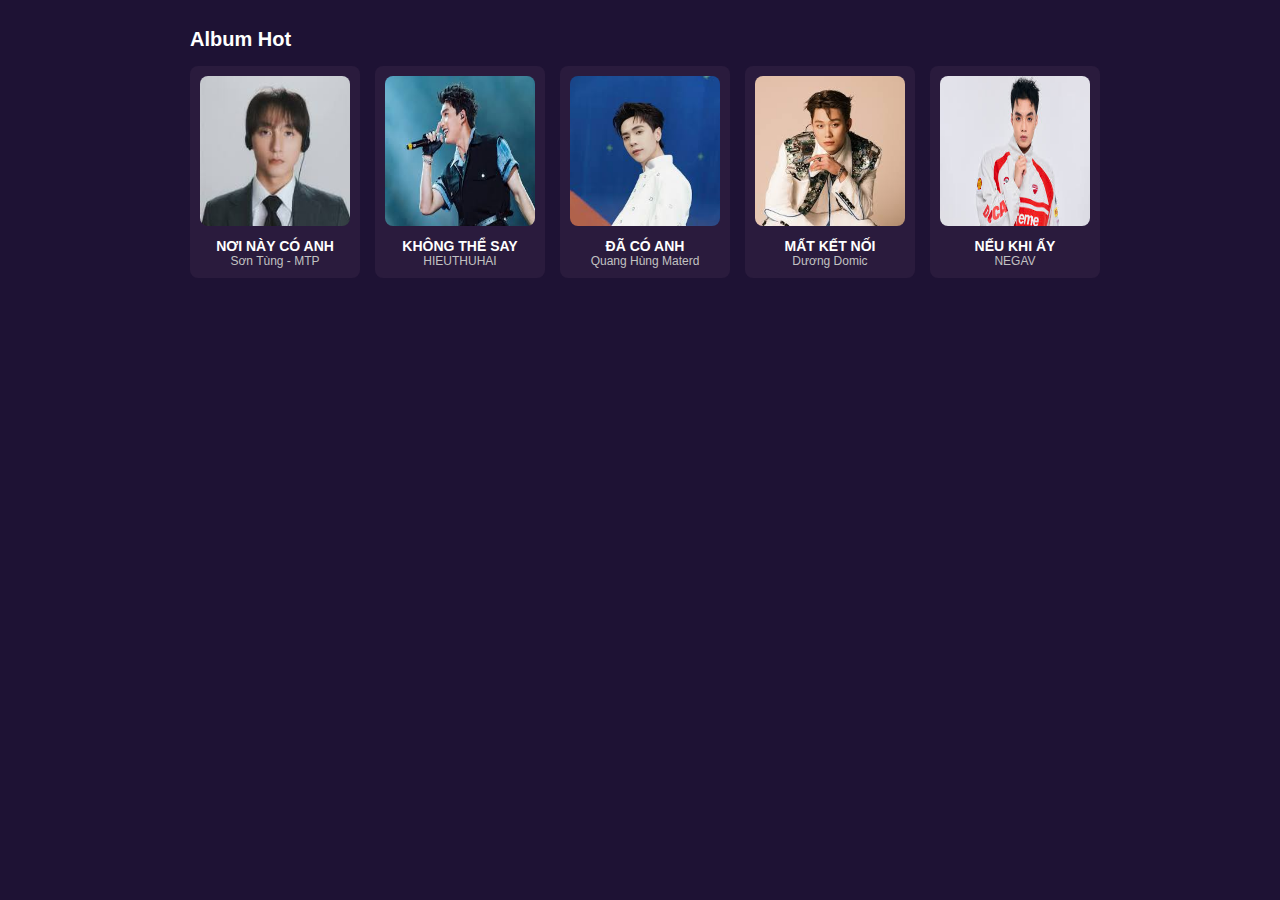
<file: index.html>
<!DOCTYPE html>
<html lang="en">
<head>
    <meta charset="UTF-8">
    <meta name="viewport" content="width=device-width, initial-scale=1.0">
    <title>Music</title>
    <link rel="stylesheet" href="style6.css">
</head>
<body>
    <div class="albumhot">
        <div class="tieude">Album Hot</div>
        <div class="danhsach">
            <div class="album">
                <img src="ảnh 1.jpg" alt="NƠI NÀY CÓ ANH">
                <div class="lop2"></div>
                <div class="tenalbum">NƠI NÀY CÓ ANH</div>
                <div class="album-casi">Sơn Tùng - MTP</div>
                <div class="lop3">
                    <i class="fa fa-play-circle-o" aria-hidden="true"></i>
                    <i class="fa fa-heart-o" aria-hidden="true"></i>
               </div>
            </div>
            <div class="album">
                <img src="ảnh 2.jpg" alt="ĐÃ CÓ ANH">
                <div class="lop2"></div>
                <div class="tenalbum">KHÔNG THỂ SAY</div>
                <div class="album-casi">HIEUTHUHAI</div>
                <div class="lop3">
                     <i class="fa fa-play-circle-o" aria-hidden="true"></i>
                     <i class="fa fa-heart-o" aria-hidden="true"></i>
                </div>
            </div>
            <div class="album">
                <img src="ảnh 3.jpg" alt="ĐÃ CÓ ANH">
                <div class="lop2"></div>
                <div class="tenalbum">ĐÃ CÓ ANH</div>
                <div class="album-casi">Quang Hùng Materd</div>
                <div class="lop3">
                    <i class="fa fa-play-circle-o" aria-hidden="true"></i>
                    <i class="fa fa-heart-o" aria-hidden="true"></i>
               </div>
            </div>
            <div class="album">
                <img src="ảnh 5.jpg" alt="Mất kết nối">
                <div class="lop2"></div>
                <div class="tenalbum">MẤT KẾT NỐI</div>
                <div class="album-casi">Dương Domic</div>
                <div class="lop3">
                    <i class="fa fa-play-circle-o" aria-hidden="true"></i>
                    <i class="fa fa-heart-o" aria-hidden="true"></i>
               </div>
            </div>
            <div class="album">
                <img src="ảnh 4.jpg" alt="NẾU KHI ẤY">
                <div class="lop2"></div>
                <div class="tenalbum">NẾU KHI ẤY</div>
                <div class="album-casi">NEGAV</div>
                <div class="lop3">
                    <i class="fa fa-play-circle-o" aria-hidden="true"></i>
                    <i class="fa fa-heart-o" aria-hidden="true"></i>
               </div>
            </div>
        </div>
    </div>
    
</body>
</html>
</file>
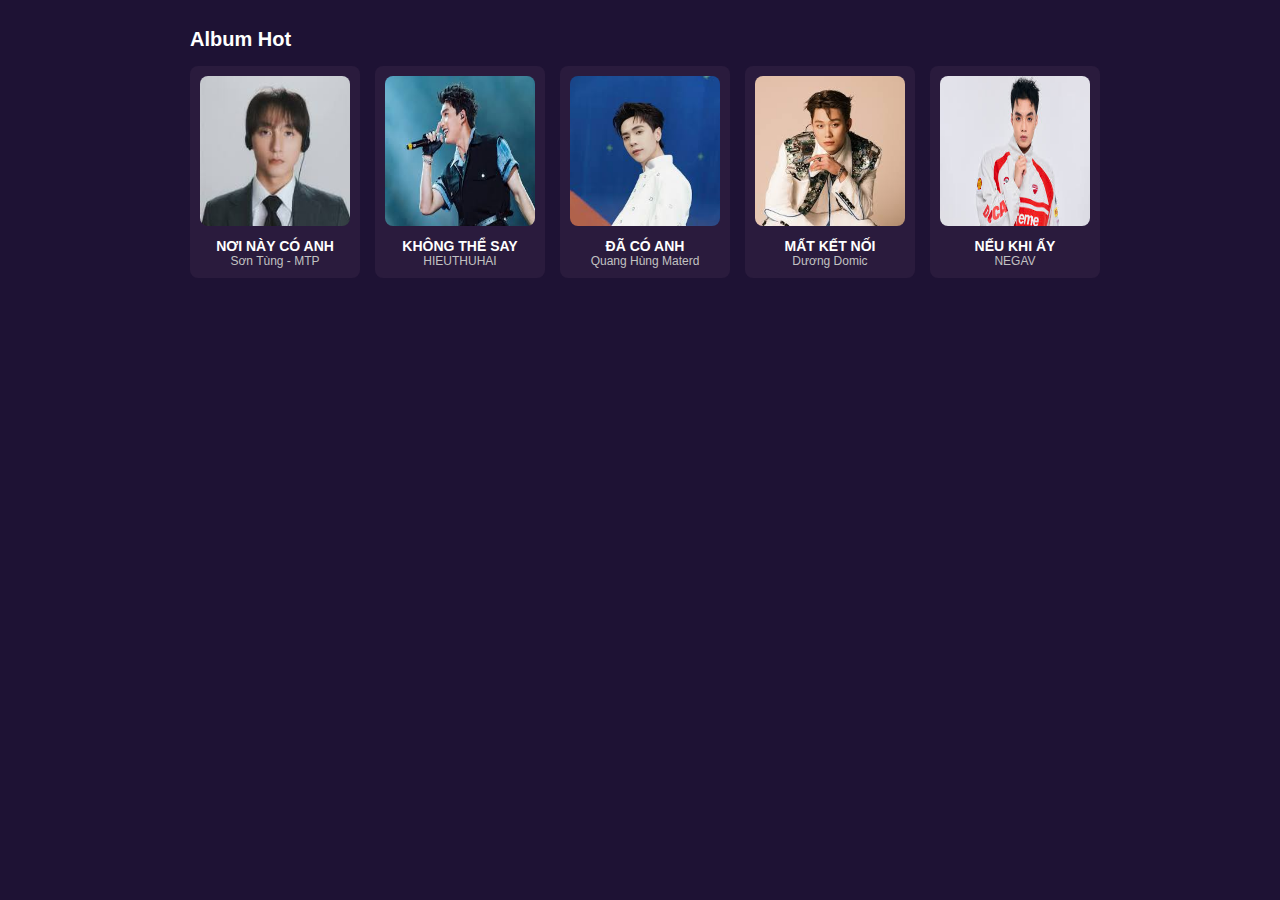
<file: buoi6bai1.html>
<!DOCTYPE html>
<html lang="en">
<head>
    <meta charset="UTF-8">
    <meta name="viewport" content="width=device-width, initial-scale=1.0">
    <title>Music</title>
    <link rel="stylesheet" href="style6.css">
</head>
<body>
    <div class="albumhot">
        <div class="tieude">Album Hot</div>
        <div class="danhsach">
            <div class="album">
                <img src="ảnh 1.jpg" alt="NƠI NÀY CÓ ANH">
                <div class="lop2"></div>
                <div class="tenalbum">NƠI NÀY CÓ ANH</div>
                <div class="album-casi">Sơn Tùng - MTP</div>
                <div class="lop3">
                    <i class="fa fa-play-circle-o" aria-hidden="true"></i>
                    <i class="fa fa-heart-o" aria-hidden="true"></i>
               </div>
            </div>
            <div class="album">
                <img src="ảnh 2.jpg" alt="ĐÃ CÓ ANH">
                <div class="lop2"></div>
                <div class="tenalbum">KHÔNG THỂ SAY</div>
                <div class="album-casi">HIEUTHUHAI</div>
                <div class="lop3">
                     <i class="fa fa-play-circle-o" aria-hidden="true"></i>
                     <i class="fa fa-heart-o" aria-hidden="true"></i>
                </div>
            </div>
            <div class="album">
                <img src="ảnh 3.jpg" alt="ĐÃ CÓ ANH">
                <div class="lop2"></div>
                <div class="tenalbum">ĐÃ CÓ ANH</div>
                <div class="album-casi">Quang Hùng Materd</div>
                <div class="lop3">
                    <i class="fa fa-play-circle-o" aria-hidden="true"></i>
                    <i class="fa fa-heart-o" aria-hidden="true"></i>
               </div>
            </div>
            <div class="album">
                <img src="ảnh 5.jpg" alt="Mất kết nối">
                <div class="lop2"></div>
                <div class="tenalbum">MẤT KẾT NỐI</div>
                <div class="album-casi">Dương Domic</div>
                <div class="lop3">
                    <i class="fa fa-play-circle-o" aria-hidden="true"></i>
                    <i class="fa fa-heart-o" aria-hidden="true"></i>
               </div>
            </div>
            <div class="album">
                <img src="ảnh 4.jpg" alt="NẾU KHI ẤY">
                <div class="lop2"></div>
                <div class="tenalbum">NẾU KHI ẤY</div>
                <div class="album-casi">NEGAV</div>
                <div class="lop3">
                    <i class="fa fa-play-circle-o" aria-hidden="true"></i>
                    <i class="fa fa-heart-o" aria-hidden="true"></i>
               </div>
            </div>
        </div>
    </div>
    
</body>
</html>
</file>
<file: style6.css>
body {
    background-color: #1e1234;
    color: white;
    font-family: Arial, sans-serif;
    padding: 20px;
}
.albumhot {
    max-width: 900px;
    margin: auto;
}
.tieude {
    font-size: 20px;
    font-weight: bold;
    margin-bottom: 15px;
}
.danhsach {
    display: flex;
    gap: 15px;
    padding-bottom: 10px;
}
.album {
    position: relative;
    background-color: #2a1b3d;
    border-radius: 8px;
    padding: 10px;
    width: 160px;
    text-align: center;
    transition: transform 0.3s ease;
}
.album img {
    width: 150px;
    height: 150px;
    border-radius: 8px;
    transition: transform 0.3s ease;
}
.tenalbum {
    font-size: 14px;
    font-weight: bold;
    margin-top: 8px;
    transition: font-weight 0.3s ease;
}
.album-casi {
    font-size: 12px;
    color: #c2c2c2;
}
.lop3 {
    position: absolute;
    top: 0;
    left: 0;
    width: 100%;
    height: 100%;
    background-color: rgba(0, 0, 0, 0.5);
    border-radius: 8px;
    display: flex;
    justify-content: center;
    align-items: center;
    gap: 15px;
    opacity: 0;
    transition: opacity 0.3s ease;
}
.lop3 i {
    font-size: 24px;
    color: white;
    background: rgba(255, 255, 255, 0.2);
    padding: 10px;
    border-radius: 50%;
    cursor: pointer;
}
.album:hover img {
    transform: scale(1.1);
}
.album:hover .lop3 {
    opacity: 1;
}
</file>
